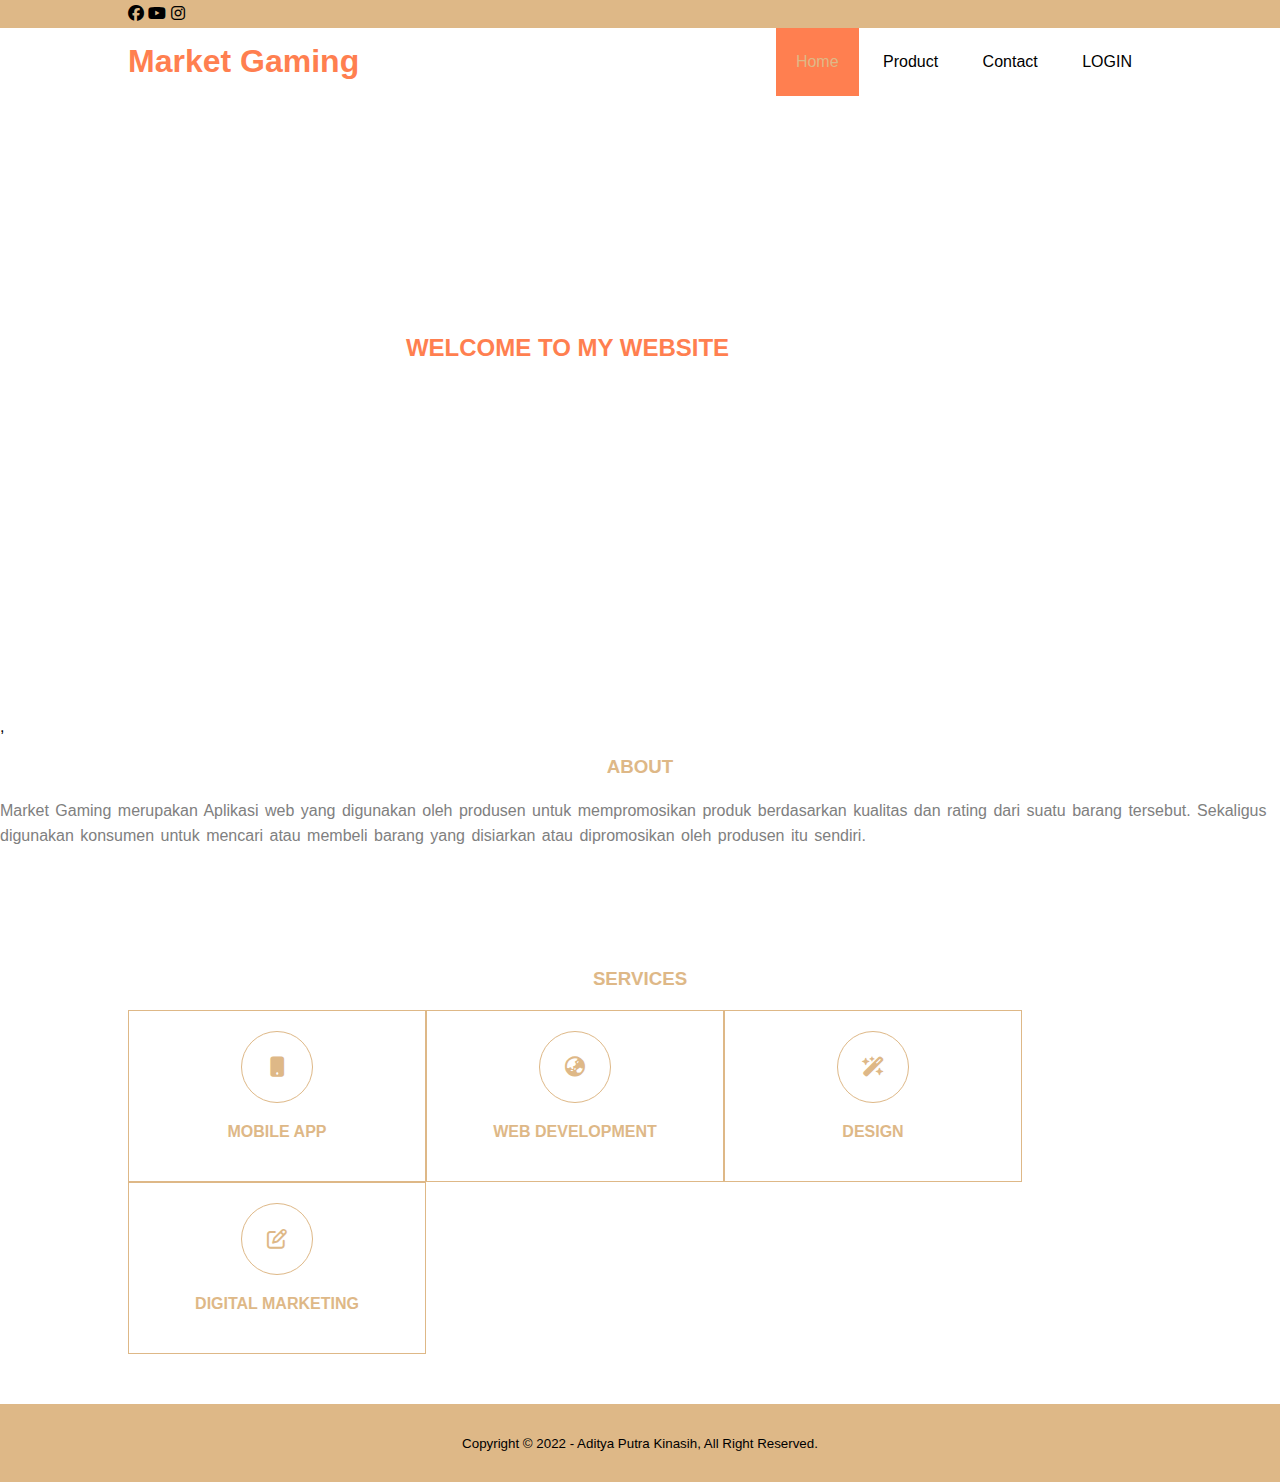
<file: index.html>
<!DOCTYPE html>
<html lang="en">
<head>
    <meta charset="UTF-8">
    <meta http-equiv="X-UA-Compatible" content="IE=edge">
    <meta name="viewport" content="width=device-width, initial-scale=1.0">
    <title>Home</title>
    <link rel="stylesheet" type="text/css" href="css/style.css">
    <link rel="stylesheet" type="text/css" href="https://cdnjs.cloudflare.com/ajax/libs/font-awesome/6.2.1/css/all.min.css">
</head>
<body>
    
    <!-- header-->
    <div class="medsos">
        <div class="container">
            <ul>
                <l1><a href="https://www.facebook.com/aditya.putra.7161953/"><i class="fa-brands fa-facebook"></i></a></l1>
                <l1><a href="https://www.youtube.com/channel/UCNrpUHdV1QIOaggDsQrvzYg"><i class="fa-brands fa-youtube"></i></a></l1>
                <l1><a href="https://www.instagram.com/aditokkk_/?hl=id"><i class="fa-brands fa-instagram"></i></a></l1>
            </ul>
        </div>
    </div>
    <header>
        <div class="container">
            <h1><a href="index.html">Market Gaming</a></h1>
            <ul>
                <li class="active"><a href="index.html">Home</a></li>
                <li><a href="Product.html">Product</a></li>
                <li><a href="Contact.html">Contact</a></li>
                <li><a href="login.html">LOGIN</a></li>
            </ul>
        </div>
    </header>

    <!--banner-->
    <section class="banner">
        <h2>WELCOME TO MY WEBSITE</h2>
    </section>

    <!-- about-->
    <section class="about">
        <div class="conteainer">
            ,<h3>ABOUT</h3>
            <p>Market Gaming merupakan Aplikasi web yang digunakan oleh produsen untuk mempromosikan produk 
               berdasarkan kualitas dan rating dari suatu barang tersebut. Sekaligus 
               digunakan konsumen untuk mencari atau membeli barang yang disiarkan 
               atau dipromosikan oleh produsen itu sendiri.</p>
        </div>
    </section>

    <!-- service -->
    <section class="services">
        <div class="container">
            <h3>SERVICES</h3>
            <div class="box">
                <div class="col-4">
                    <div class="icon"><i class="fa-solid fa-mobile-button"></i></div>
                    <h4>MOBILE APP</h4>
                </div>
                <div class="col-4">
                    <div class="icon"><i class="fa-solid fa-earth-asia"></i></div>
                    <h4>WEB DEVELOPMENT</h4>
                </div>
                <div class="col-4">
                    <div class="icon"><i class="fa-solid fa-wand-magic-sparkles"></i></div>
                    <h4>DESIGN</h4>
                </div>
                <div class="col-4">
                    <div class="icon"><i class="fa-regular fa-pen-to-square"></i></div>
                    <h4>DIGITAL MARKETING</h4>
                </div>
            </div>
        </div>
    </section>

    <!--footer-->
    <footer>
        <div class="container">
            <small> Copyright &copy; 2022 - Aditya Putra Kinasih, All Right Reserved.</small>
        </div>
    </footer>
</body>
</html>
</file>
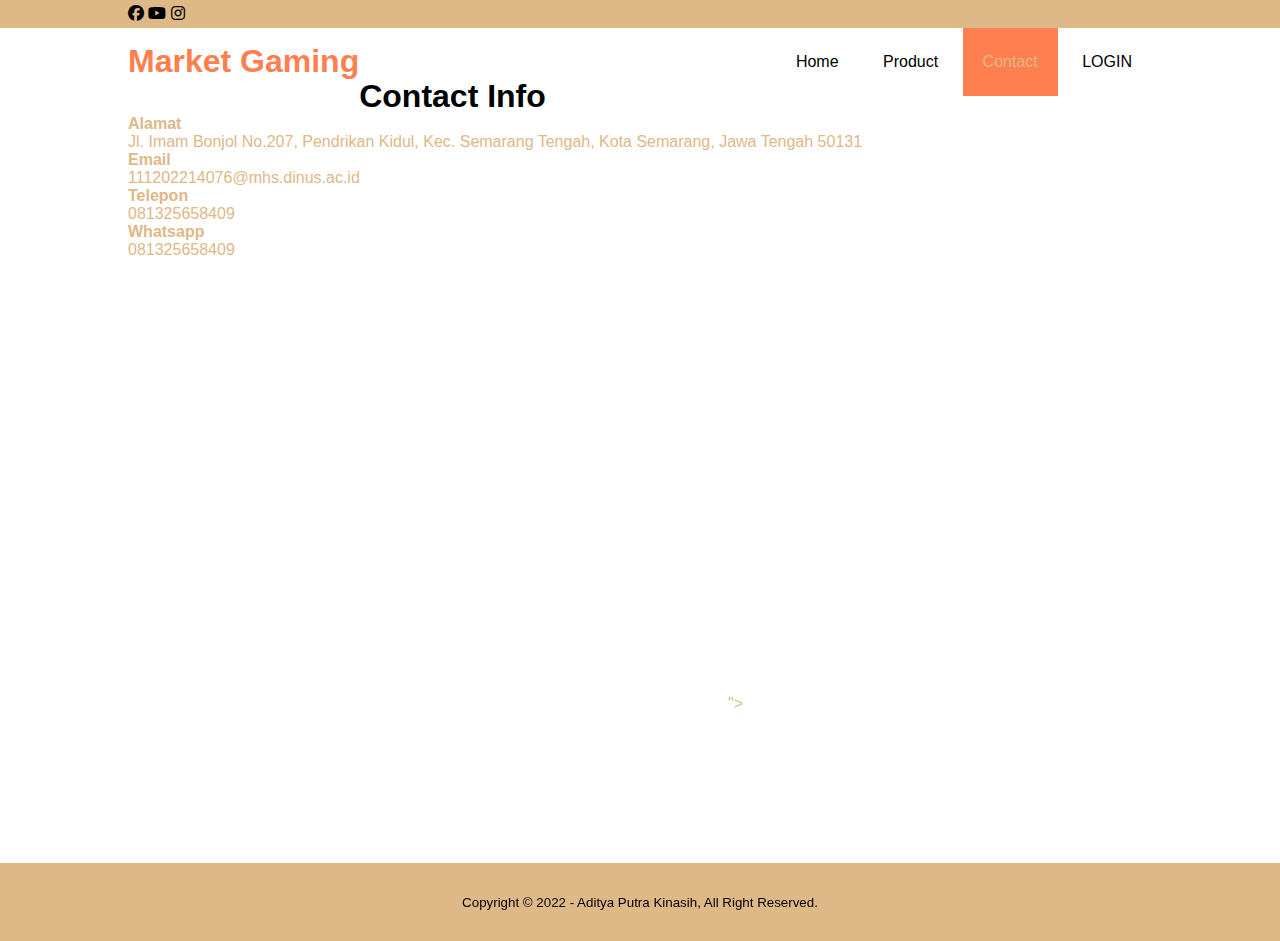
<file: Contact.html>
<!DOCTYPE html>
<html lang="en">
<head>
    <meta charset="UTF-8">
    <meta http-equiv="X-UA-Compatible" content="IE=edge">
    <meta name="viewport" content="width=device-width, initial-scale=1.0">
    <title>Contact</title>
    <link rel="stylesheet" type="text/css" href="css/style.css">
    <link rel="stylesheet" type="text/css" href="https://cdnjs.cloudflare.com/ajax/libs/font-awesome/6.2.1/css/all.min.css">
</head>
<body>
    <div class="medsos">
        <div class="container">
            <ul>
                <l1><a href="https://www.facebook.com/aditya.putra.7161953/"><i class="fa-brands fa-facebook"></i></a></l1>
                <l1><a href="https://www.youtube.com/channel/UCNrpUHdV1QIOaggDsQrvzYg"><i class="fa-brands fa-youtube"></i></a></l1>
                <l1><a href="https://www.instagram.com/aditokkk_/?hl=id"><i class="fa-brands fa-instagram"></i></a></l1>
            </ul>
        </div>
    </div>

    <header>
        <div class="container">
            <h1><a href="index.html">Market Gaming </a></h1>
            <ul>
                <li><a href="index.html">Home</a></li>
                <li><a href="Product.html">Product</a></li>
                <li><a class="active" href="Contact.html">Contact</a></li>
                <li><a href="login.html">LOGIN</a></li>

            </ul>
        </div>
    </header>

    <section class="service">
        <div class="container">
            <h1>Contact Info</h1>
            <div class="box">
                <div class="c0l-4">
                    <h4>Alamat</h4>
                    <p>Jl. Imam Bonjol No.207, Pendrikan Kidul, Kec. Semarang Tengah, Kota Semarang, Jawa Tengah 50131</p>
                </div>
                <div class="c0l-4">
                    <h4>Email</h4>
                    <p>111202214076@mhs.dinus.ac.id</p>
                </div>
                <div class="c0l-4">
                    <h4>Telepon</h4>
                    <p>081325658409</p>
                </div>
                <div class="c0l-4">
                    <h4>Whatsapp</h4>
                    <p>081325658409</p>
                </div>
                <iframe src="https://www.google.com/maps/embed?pb=!1m18!1m12!1m3!1d3960.2260325357674!2d110.40701211469008!3d-6.982631694955701!2m3!1f0!2f0!3f0!3m2!1i1024!2i768!4f13.1!3m3!1m2!1s0x2e708b4ec52229d7%3A0xc791d6abc9236c7!2sUniversitas%20Dian%20Nuswantoro!5e0!3m2!1sid!2sid!4v1671339627256!5m2!1sid!2sid" width="600" height="450" style="border:0;" allowfullscreen="" loading="lazy" referrerpolicy="no-referrer-when-downgrade"></iframe>"></iframe>
            </div>
        </div>
    </section>

    <section class="service">
        <div class="container">      
                </div>
        </div>
    </section>

    <footer>
        <div class="container">
            <small> Copyright &copy; 2022 - Aditya Putra Kinasih, All Right Reserved.</small>
        </div>
    </footer>
</body>
</html>
</file>
<file: css/style.css>
*{
    padding: 0;
    margin: 0;
    font-family: sans-serif;
}
a{
    color: inherit;
    text-decoration: none;
}
.medsos{
    padding : 5px 0;
    background-color: burlywood;
}
.medsos ul li{
    display: inline-block;
    color: coral;
    margin-right: 10px;
}
.container{
    width: 80%;
    margin: 0 auto;
}

header h1{
    float: left;
    padding: 15px 0;
    color: coral;
}
header ul{
    float: right;
}
header ul li{
    display:inline-block;
}
header ul li a{
    padding: 25px 20px;
    display: inline-block;
}
header ul li a:hover{
    background-color: coral; 
    color: burlywood;
}
.active{
    background-color:coral;
    color: burlywood;
}
.banner{
    height: 60vh;
    background-size: cover;
    position: relative;
    display: flex;
    justify-content: center;
    align-items:center;
}
.banner:after{
    content:" ";
    display: block;
    position: absolute;
    top: 0;
    left: 0;
    right: 0;
    bottom: 0;
    background-color: rgba (236, 112, 99, .6);
}
.banner h2{
    color: coral;
    z-index: 1;
    padding: 20px 25px;
    border: 3px solid (255,127,80);
}
section{
    padding: 50px 0;
}
section h3{
    text-align: center;
    padding: 20px 0;
    color: burlywood
}
.about p{
    color: grey;
    word-spacing:2px;
    line-height: 25px;
}
.contact{
    background-color:black;
}
footer{
    padding: 30px 0;
    background-color:burlywood;
    color: black;
    text-align: center;
}
.services{
    background-color:white;
}
.box{
   
    color: burlywood
}
.box:after{
    content: "";
    display: block;
    clear: both;
}
.box:after{
   content: " ";
   display: block;
   clear: both;
}
.box .col-4 {
    width: 25%;
    padding: 20px;
    box-sizing: border box;
    border: 1px solid;
    text-align: center;
    float: left;
}
.icon{
    width: 70px;
    height: 70px;
    border: 1px solid;
    border-radius: 50%;
    text-align: center;
    line-height: 70px;
    font-size: 20px;
    margin: 0 auto;
}
.box .col-4 h4{
    margin: 20px 0;
}
</file>
